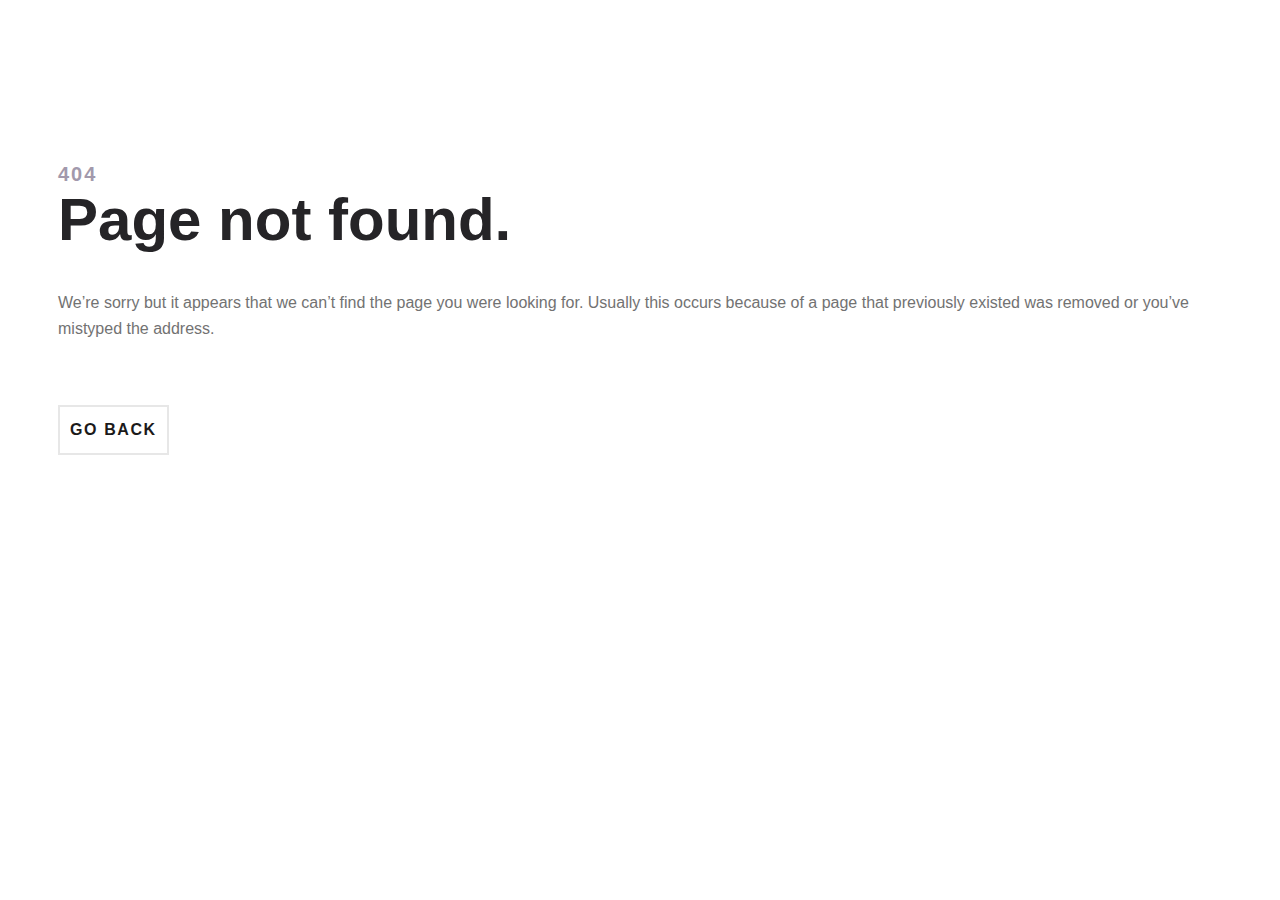
<file: error/index.html>
<!DOCTYPE html>
<html>
<head>
  <meta charset="UTF-8">
  <meta name="viewport" content="width=device-width,initial-scale=1">
  <title>404 | Page not found.</title>

  <style type="text/css">
    body {
      padding: 30px 20px;
      font-family: -apple-system, BlinkMacSystemFont,
        "Segoe UI", "Roboto", "Oxygen", "Ubuntu", "Cantarell",
        "Fira Sans", "Droid Sans", "Helvetica Neue", sans-serif;
      color: #727272;
      line-height: 1.6;
    }

    .container {
      max-width: 500px;
      margin: 0 auto;
    }

    h1 {
      margin: 0 0 40px;
      font-size: 60px;
      line-height: 1;
      color: #252427;
      font-weight: 700;
    }

    h2 {
      margin: 100px 0 0;
      font-size: 20px;
      font-weight: 600;
      letter-spacing: 0.1em;
      color: #A299AC;
      text-transform: uppercase;
    }

    p {
      font-size: 16px;
      margin: 1em 0;
    }

    .go-back a {
      display: inline-block;
      margin-top: 3em;
      padding: 10px;
      color: #1B1A1A;
      font-weight: 700;
      border: solid 2px #e7e7e7;
      text-decoration: none;
      font-size: 16px;
      text-transform: uppercase;
      letter-spacing: 0.1em;
    }

    .go-back a:hover {
      border-color: #1B1A1A;
    }

    @media screen and (min-width: 768px) {
      body {
        padding: 50px;
      }
    }

    @media screen and (max-width: 480px) {
      h1 {
        font-size: 48px;
      }
    }
  </style>
</head>
<body>
  <h2>404</h2>
  <h1>Page not found.</h1>

  <p>We’re sorry but it appears that we can’t find the page you were looking for. Usually this occurs because of a page that previously existed was removed or you’ve mistyped the address.</p>

  <span class="go-back"><a href="https://www.wwwcpoplo.top">Go back</a></span>
</div>

</body>
</html>
</file>
